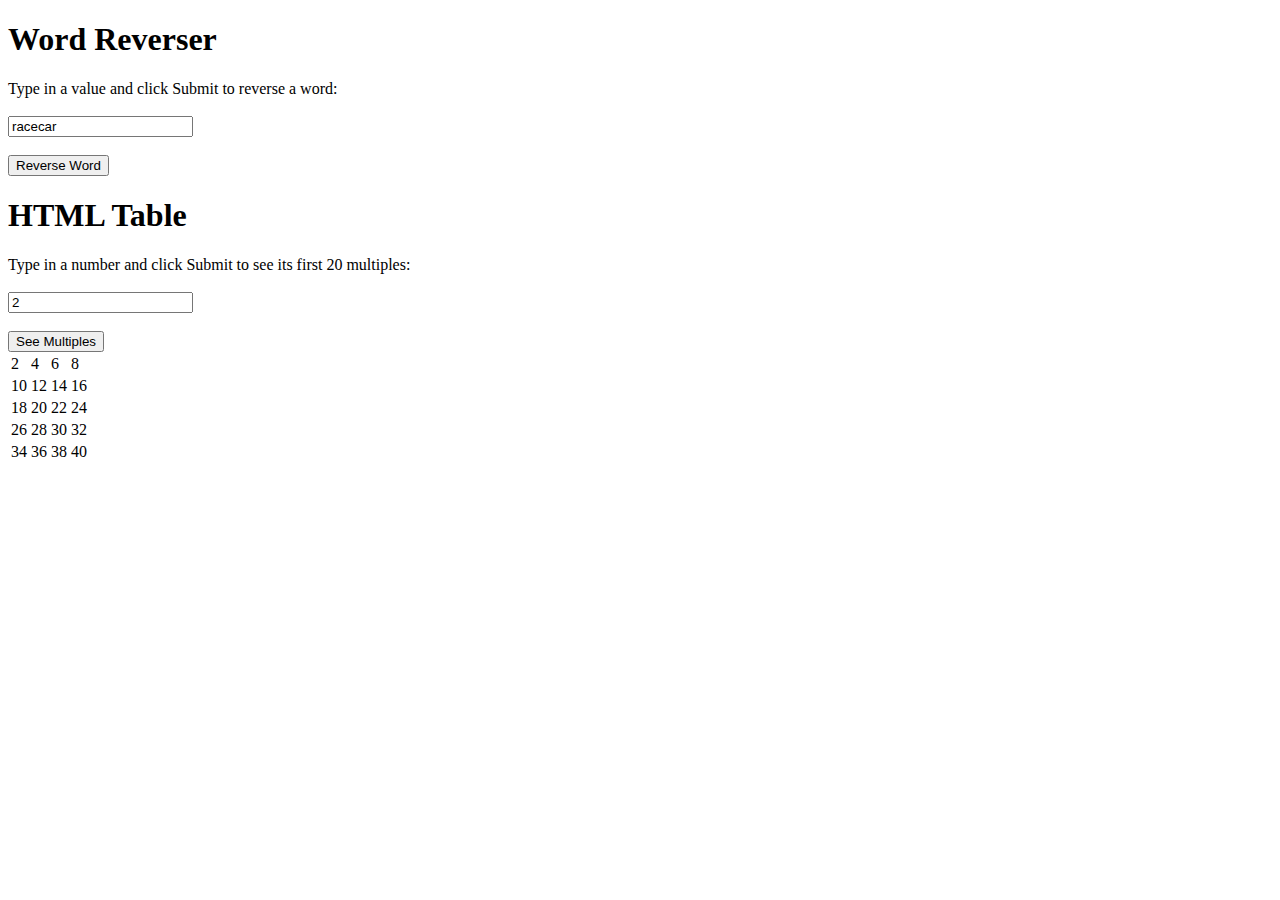
<file: module5/Part 1/index.html>
<!DOCTYPE html>
<html lang="en">
<head>
    <meta charset="UTF-8">
    <meta name="viewport" content="width=device-width, initial-scale=1.0">
    <meta http-equiv="X-UA-Compatible" content="ie=edge">
    <title>Document</title>

</head>
<body>
    <h1>Word Reverser</h1>
    Type in a value and click Submit to reverse a word: <br><br>
    <input type="text" name="reverse_word" id="rev" value="racecar"><br><br>
    <input type="submit" value="Reverse Word" id="rev_button">
    <br>
    <h4></h4>

    <h1>HTML Table</h1>
    Type in a number and click Submit to see its first 20 multiples: <br><br>
    <input type="number" name="multiples" id="mult" value="2"><br><br>
    <input type="submit" value="See Multiples" id="mult_button">

    <table>   
        <tr><td>2</td><td>4</td><td>6</td><td>8</td></tr>  
        <tr><td>10</td><td>12</td><td>14</td><td>16</td></tr>   
        <tr><td>18</td><td>20</td><td>22</td><td>24</td></tr>   
        <tr><td>26</td><td>28</td><td>30</td><td>32</td></tr>   
        <tr><td>34</td><td>36</td><td>38</td><td>40</td></tr>   
    </table> 

    <script src="index.js"></script>
    
</body>
</html>
</file>
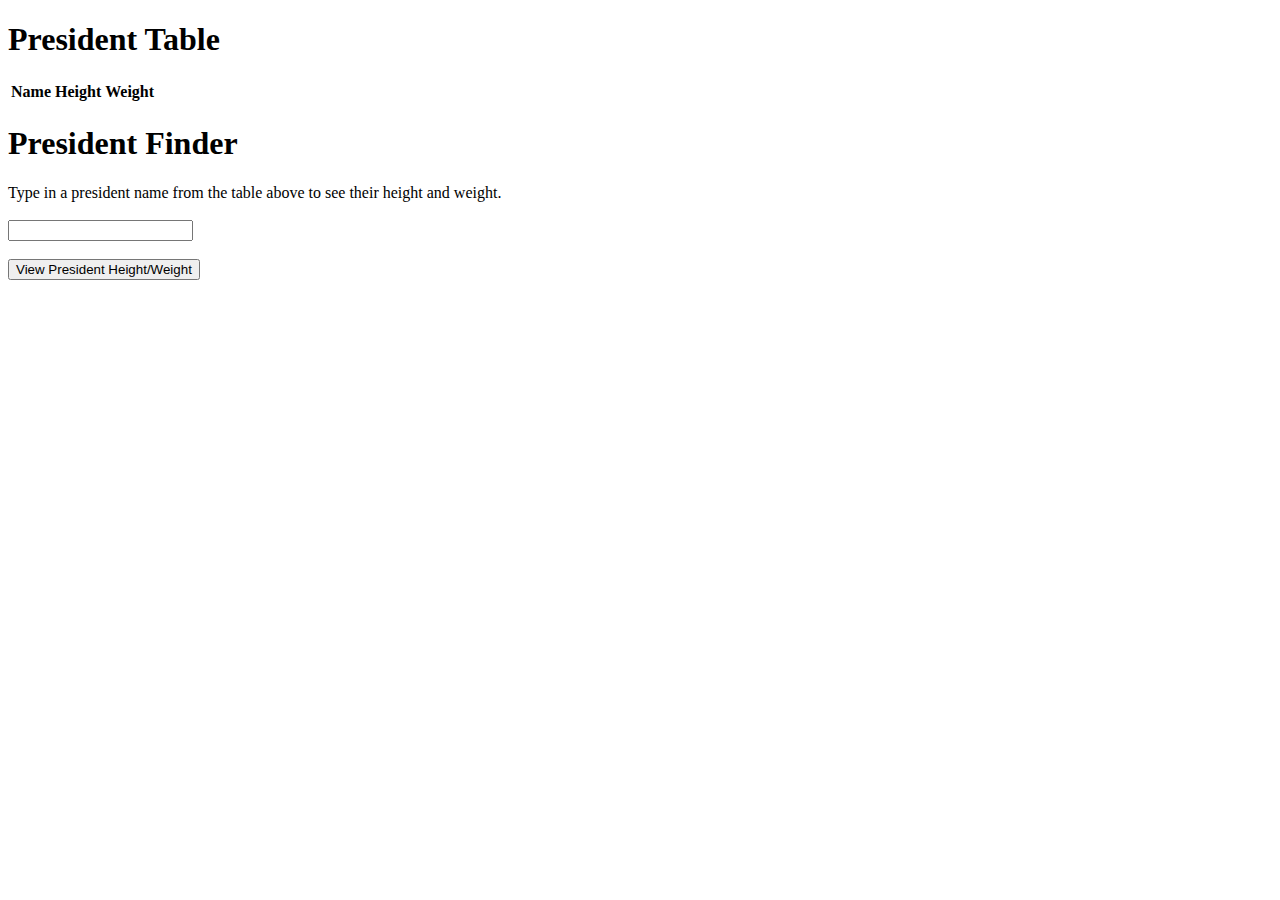
<file: module5/Part 2/index.html>
<!DOCTYPE html>
<html lang="en">
<head>
    <meta charset="UTF-8">
    <meta name="viewport" content="width=device-width, initial-scale=1.0">
    <meta http-equiv="X-UA-Compatible" content="ie=edge">
    <title>Document</title>
    <script src="https://d3js.org/d3.v5.min.js"></script>
</head>
<body>
        <h1>President Table</h1>
        <table>
            <thead>
                <tr>
                    <th>Name</th>
                    <th>Height</th>
                    <th>Weight</th>
                </tr>
            </thead>
            <tbody>

            </tbody>
        </table> 
        <h1>President Finder</h1>
        Type in a president name from the table above to see their height and weight. <br><br>
        <input type="text" id="pres_input" value=""><br><br>
        <input type="submit" value="View President Height/Weight" id="pres_button">
       <h4></h4>

        <script src="index.js"></script>

</body>
</html>
</file>
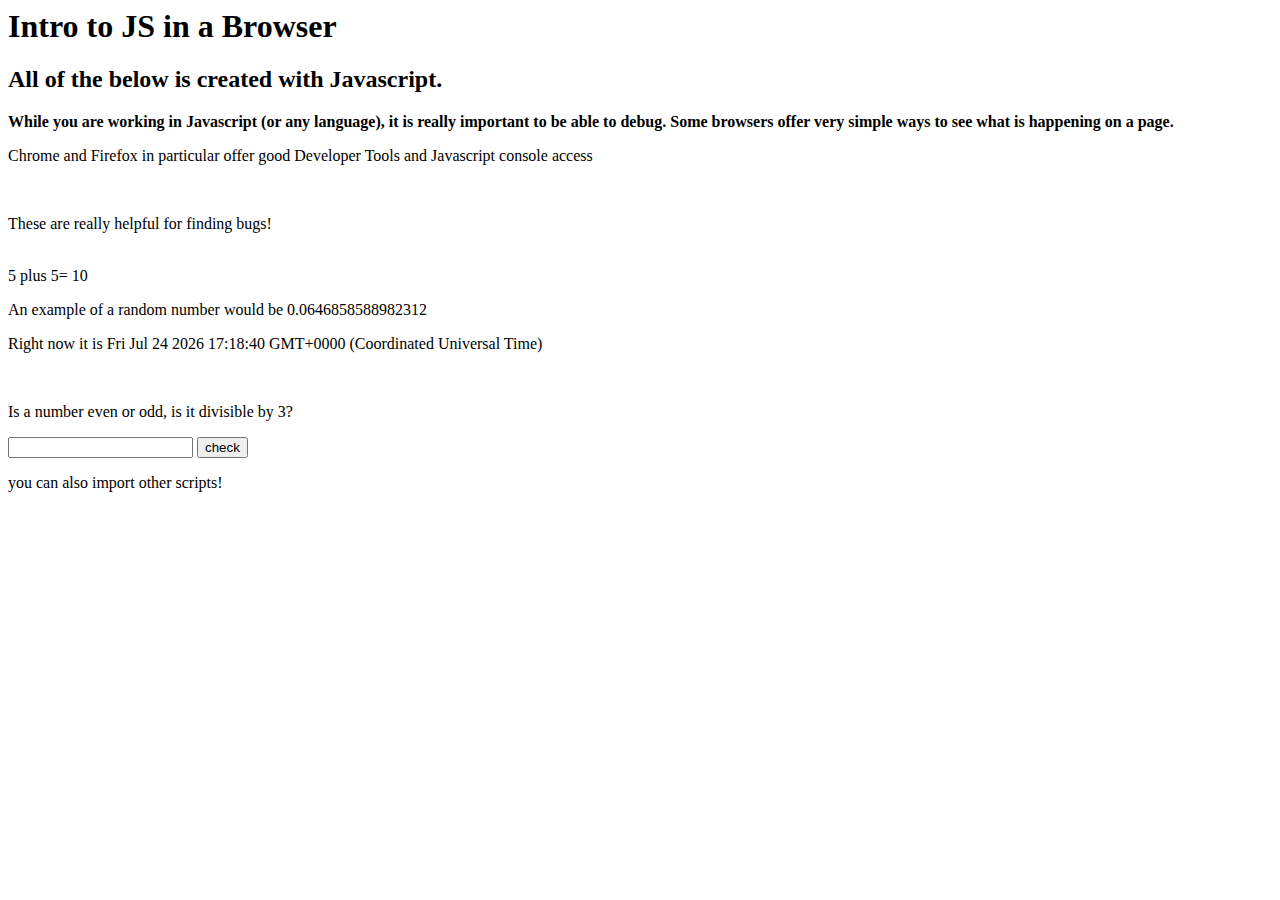
<file: module6/js_examples/Hello World/js_in_webpage.html>
<html>

<!--
    
    Note to Students:

        This is a very short introduction to using Javascript in the browser.

        To see this as a webpage, you have to start a *Local Web Server*. There are many ways to do this: since you all have python installed, we will use python.

        - Open terminal

        - 'cd' into the directory where this html file is (js_in_webpage.html)

        - Type the following into the terminal and hit 'enter':
            python -m SimpleHTTPServer

            your server should read something like: Serving HTTP on 0.0.0.0 port 8000 ...

        - now go to any browser and type in the HTTP address and the filename: something like:

            http://0.0.0.0:8000/js_in_webpage.html

            or

            http://localhost:8000/js_in_webpage.html
        
        - Congrats: you now have a local HTTP server running. Now, every time you change this file and save it, when you reload the browser you will see your changes!
-->

<head><title>Intro to JS in a Browser</title></head>

<body>

<h1>Intro to JS in a Browser</h1>
<h2>All of the below is created with Javascript. </h2>

<script type="text/javascript">

// Here are some examples of things that you might want to do with Javascript

// writing to a document directly

document.write('<p><b>While you are working in Javascript (or any language), it is really important to be able to debug. Some browsers offer very simple ways to see what is happening on a page.</b></p>');
document.write('<p>Chrome and Firefox in particular offer good Developer Tools and Javascript console access</p><br>');
</script>

<script type="text/javascript">

// Find this bug in the console and fix it!

document.write('<p>These are really helpful for finding bugs!</p><br>');
</script>


<script type="text/javascript">

// Variables and Math:

var num1 = '5';
var num2 = '5';
var answer;

answer = +num1 + +num2

document.write(num1 + ' plus ' + num2 + '= ' + answer );

document.write('<p>An example of a random number would be ' + Math.random() + '</p>');

var rightNow = new Date();

document.write('<p>Right now it is ' + rightNow + '<p>');

</script>


<script type="text/javascript">

document.write('<br><p>Is a number even or odd, is it divisible by 3?')

// Basic functions

function divis(num,d){
    var evenOdd = 'odd';
    if (num%2 == 0) {evenOdd = 'even';};

    var ddiv = false;
    if (num%d == 0) {ddiv = true;};

    var dtext; 
    if (ddiv==true){dtext = 'is '} else (dtext = 'is not ');

    var str;
    str = num + ' is ' + evenOdd +' and ' + dtext + 'divisible by ' + d;
    
    return(str);
};

function calc(){
    var t = document.getElementById("target");
    t.innerHTML = divis(document.getElementById('num').value, 3);
}
</script>
<p>
<form>
    <input id="num" type="number" size="4">
    <input type="button" value="check" onClick="calc();">
</form>
</p>

<div id="target"></div>

<script type="text/javascript" src="other_script.js"></script>

<script type="text/javascript"> document.write(myScript());</script>

</body>
</html>
</file>
